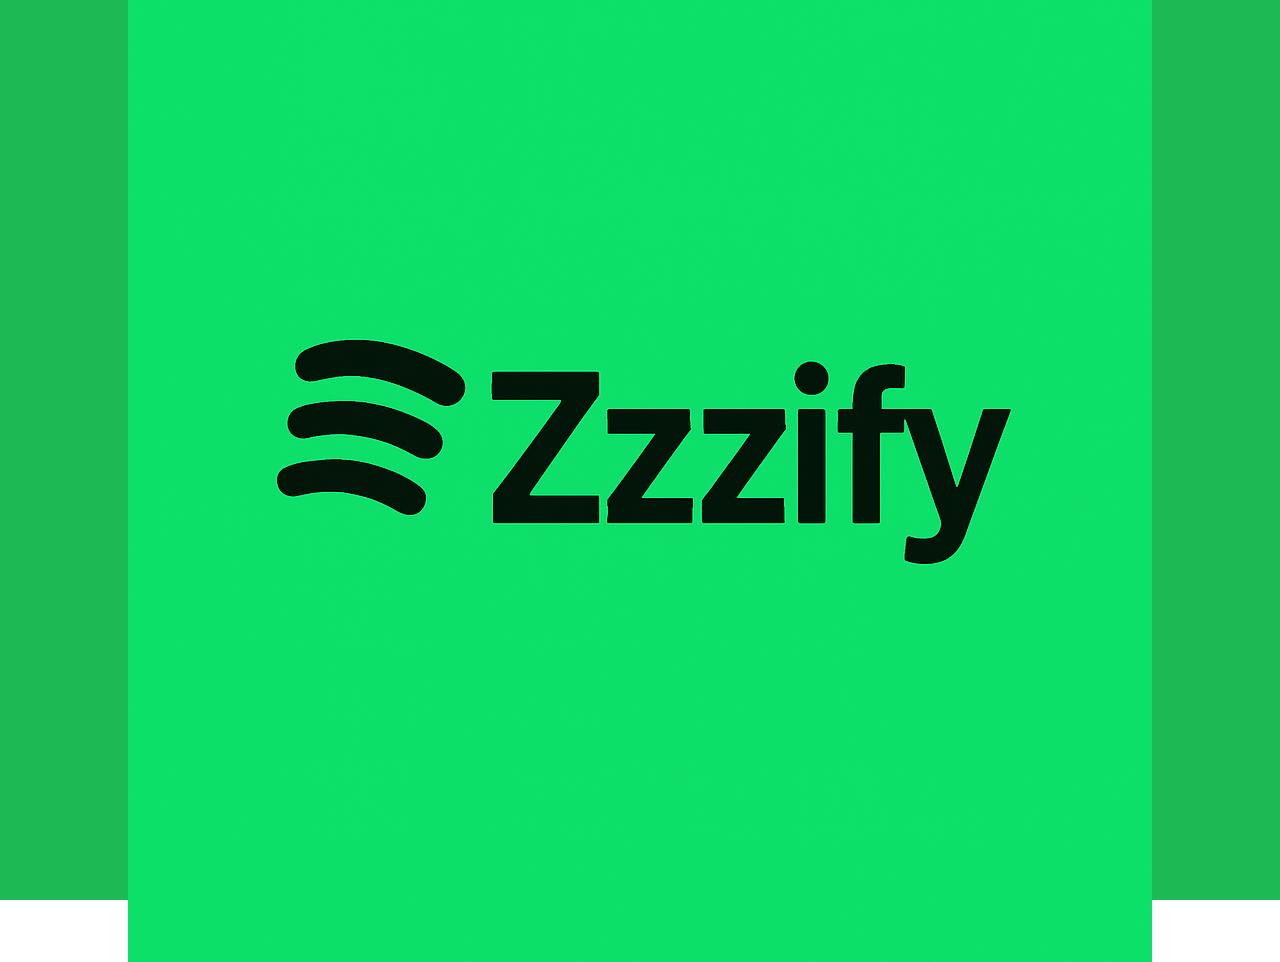
<file: index.html>
<!DOCTYPE html>
<html lang="en">
<head>
  <meta charset="UTF-8" />
  <meta name="viewport" content="width=device-width, initial-scale=1.0" />
  <title>Zzzify</title>
  <link rel="stylesheet" href="styles.css" />
  <script>
    // Redirect after 4 seconds
    setTimeout(() => {
      window.location.href = "main.html";
    }, 4000);
  </script>
</head>
<body>
  <div class="splash-screen">
    <img src="zzzify-logo.png.png" alt="Zzzify Logo" class="full-logo" />
  </div>
</body>
</html>
</file>
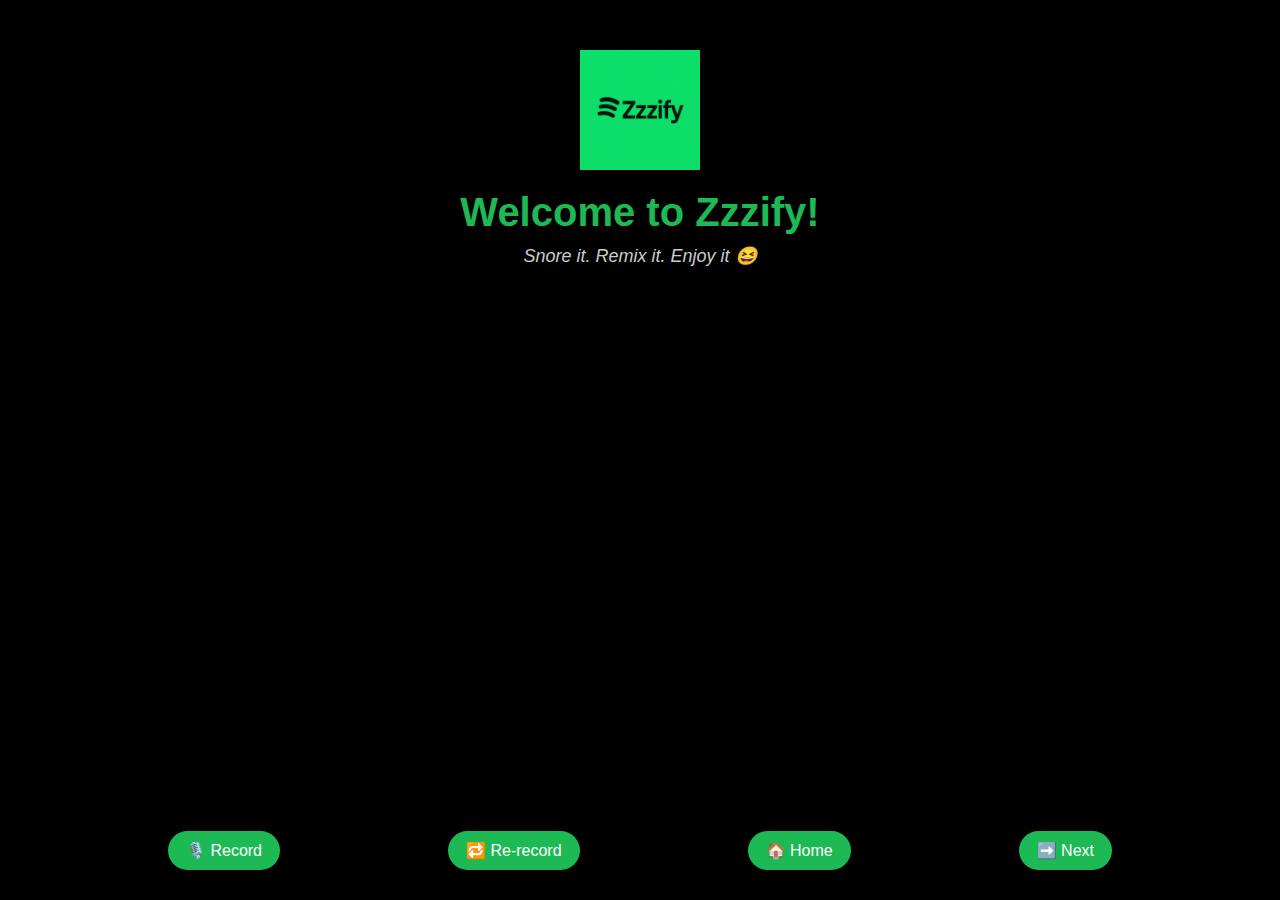
<file: main.html>
<!DOCTYPE html>
<html lang="en">
<head>
  <meta charset="UTF-8" />
  <meta name="viewport" content="width=device-width, initial-scale=1.0" />
  <title>Zzzify - Record</title>
  <link rel="stylesheet" href="styles.css" />
</head>
<body>
  <div class="container">
    <img src="zzzify-logo.png.png" alt="Zzzify Logo" class="logo" />
    <h1 class="funny-title">Welcome to Zzzify!</h1>
    <p class="funny-text">Snore it. Remix it. Enjoy it 😆</p>
    
    <audio id="player" controls style="display: none;"></audio>

    <!-- Bottom Controls -->
    <div class="controls">
      <button id="recordBtn">🎙️ Record</button>
      <button onclick="window.location.href='main.html'">🔁 Re-record</button>
      <button onclick="window.location.href='index.html'">🏠 Home</button>
      <button onclick="window.location.href='remix.html'">➡️ Next</button>
    </div>
  </div>

  <script src="script.js"></script>
</body>
</html>
</file>
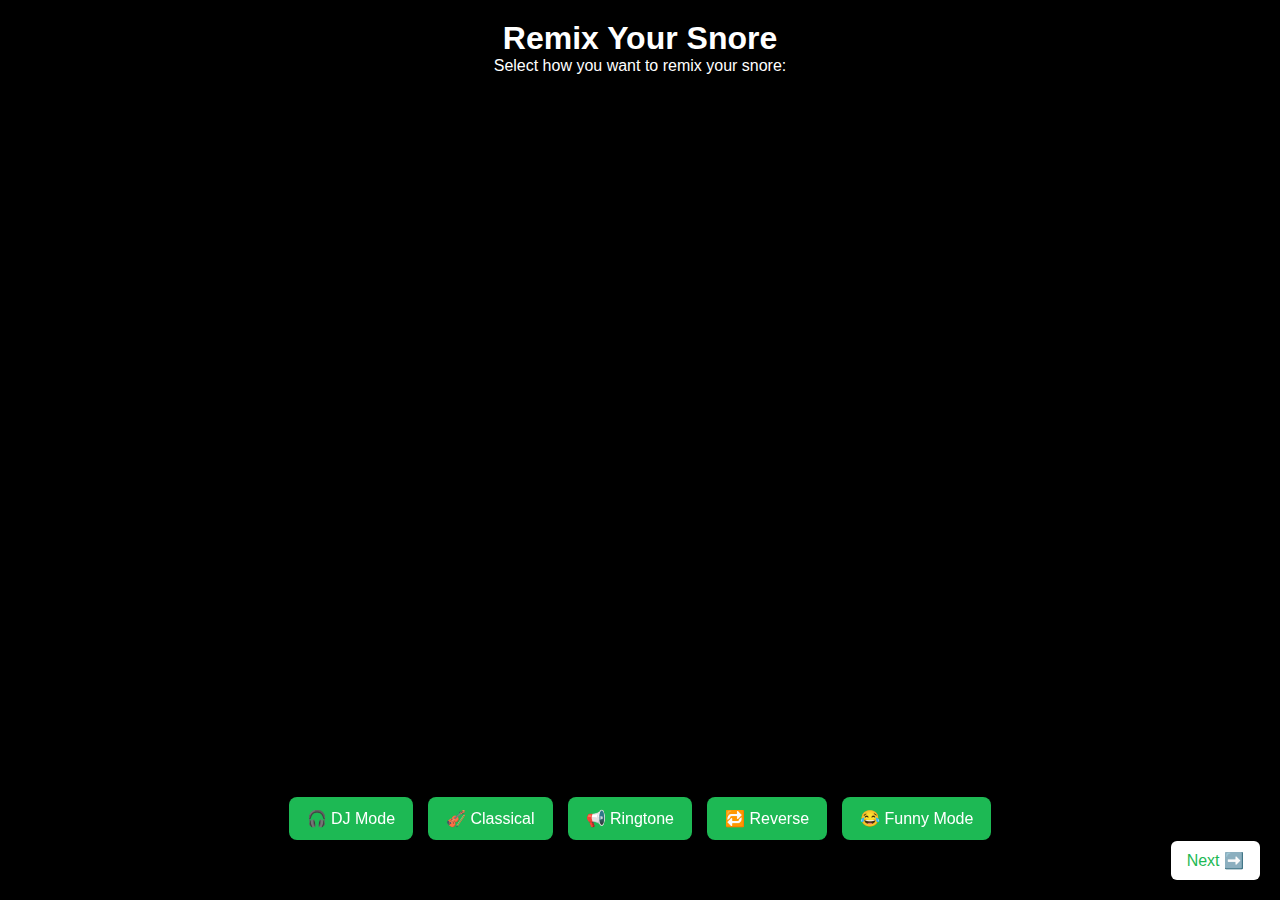
<file: remix.html>
<!DOCTYPE html>
<html lang="en">
<head>
  <meta charset="UTF-8" />
  <meta name="viewport" content="width=device-width, initial-scale=1.0" />
  <title>Zzzify - Remix Your Snore</title>
  <link rel="stylesheet" href="styles.css" />
  <style>
    body {
      background-color: black;
      color: white;
      font-family: Arial, sans-serif;
      text-align: center;
      padding: 20px;
    }

    .options-container {
      position: fixed;
      bottom: 60px;
      left: 0;
      right: 0;
      display: flex;
      justify-content: center;
      gap: 15px;
      flex-wrap: wrap;
    }

    .option-button {
      background-color: #1DB954;
      border: none;
      color: white;
      padding: 12px 18px;
      font-size: 16px;
      border-radius: 8px;
      cursor: pointer;
    }

    .option-button:hover {
      background-color: #17a84b;
    }

    .next-button {
      position: fixed;
      bottom: 20px;
      right: 20px;
      background-color: white;
      color: #1DB954;
      border: none;
      padding: 10px 16px;
      border-radius: 6px;
      font-size: 16px;
      cursor: pointer;
    }

    .next-button:hover {
      background-color: #1DB954;
      color: white;
    }
  </style>
</head>
<body>

  <h1>Remix Your Snore</h1>
  <p>Select how you want to remix your snore:</p>

  <div class="options-container">
    <button class="option-button">🎧 DJ Mode</button>
    <button class="option-button">🎻 Classical</button>
    <button class="option-button">📢 Ringtone</button>
    <button class="option-button">🔁 Reverse</button>
    <button class="option-button">😂 Funny Mode</button>
  </div>

  <button class="next-button" onclick="window.location.href='result.html'">Next ➡️</button>

</body>
</html>
</file>
<file: styles.css>
/* Reset */
* {
  margin: 0;
  padding: 0;
  box-sizing: border-box;
}

body, html {
  height: 100%;
  font-family: 'Comic Sans MS', cursive, sans-serif;
}

/* Splash Page */
.splash-screen {
  background-color: #1DB954;
  height: 100vh;
  display: flex;
  justify-content: center;
  align-items: center;
}

.full-logo {
  max-width: 90%;
  height: auto;
}

/* Main Container */
.container {
  background-color: #000;
  color: #fff;
  display: flex;
  flex-direction: column;
  align-items: center;
  padding: 30px;
  height: 100vh;
  position: relative;
}

.logo {
  width: 120px;
  margin-top: 20px;
}

.funny-title {
  margin-top: 20px;
  font-size: 2.5em;
  color: #1DB954;
}

.funny-text {
  margin: 10px;
  font-size: 18px;
  font-style: italic;
  color: #ccc;
}

/* Controls */
.controls {
  position: absolute;
  bottom: 20px;
  width: 100%;
  display: flex;
  justify-content: space-evenly;
  padding: 10px 0;
  background-color: rgba(0, 0, 0, 0.6);
}

.controls button {
  padding: 10px 18px;
  font-size: 16px;
  border-radius: 25px;
  border: none;
  background-color: #1DB954;
  color: white;
  cursor: pointer;
  transition: 0.3s;
}

.controls button:hover {
  background-color: #14863c;
}
</file>
